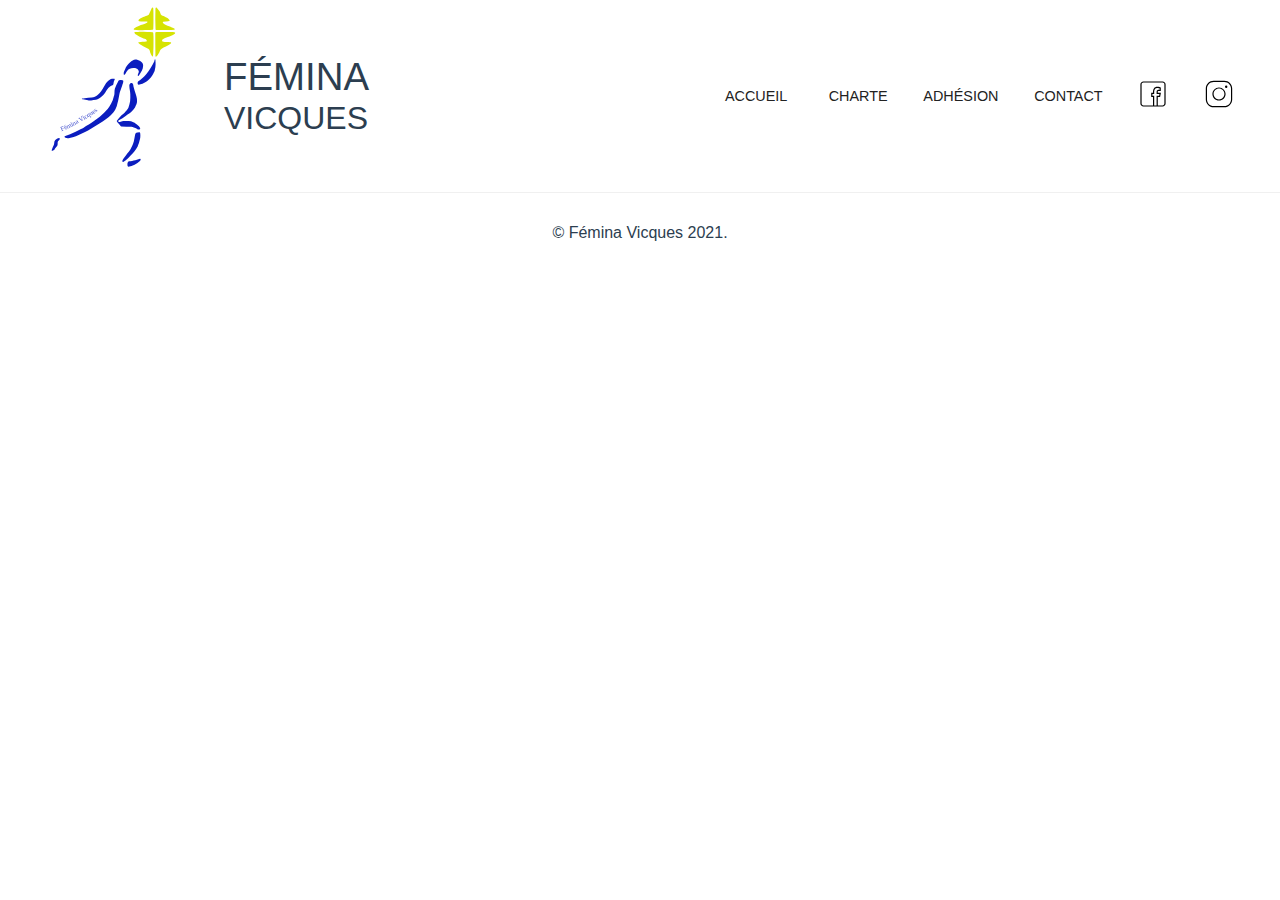
<file: index.html>
<!DOCTYPE html><html lang="fr"><head><meta charset="utf-8"><meta http-equiv="X-UA-Compatible" content="IE=edge"><meta name="viewport" content="width=device-width,initial-scale=1"><meta name="viewport" content="width=device-width,minimum-scale=1,maximum-scale=1,user-scalable=no"><link rel="icon" href="/favicon.png"><title>Fémina Vicques</title><link rel="stylesheet" href="css/normalize.css"><link href="/css/app.20540e4d.css" rel="preload" as="style"><link href="/css/chunk-vendors.a0d6258e.css" rel="preload" as="style"><link href="/js/app.7717acd9.js" rel="preload" as="script"><link href="/js/chunk-vendors.f6c67cbc.js" rel="preload" as="script"><link href="/css/chunk-vendors.a0d6258e.css" rel="stylesheet"><link href="/css/app.20540e4d.css" rel="stylesheet"></head><body><noscript><strong>We're sorry but femina doesn't work properly without JavaScript enabled. Please enable it to continue.</strong></noscript><div id="app"></div><script src="/js/chunk-vendors.f6c67cbc.js"></script><script src="/js/app.7717acd9.js"></script></body></html>
</file>
<file: css/app.20540e4d.css>
.social-network>a>img[data-v-5f37d83e]{width:30px}.nav-logo-title>div[data-v-5f37d83e]{font-size:2rem;text-transform:uppercase}.nav-logo-title>div[data-v-5f37d83e]:first-child{font-size:2.4rem}#nav-switcher[data-v-5f37d83e]{background:none;border:none}#nav-switcher>img[data-v-5f37d83e]{width:44px}.nav-submenus[data-v-5f37d83e]{text-align:center;width:10rem}.nav-submenus[data-v-5f37d83e]:not(.clickable){cursor:default}#mobile-toggle-nav[data-v-5f37d83e]{position:fixed;right:0;top:0;height:100%;width:100%;background-color:rgba(0,0,0,.2);z-index:9999;opacity:1;transition:opacity .3s ease-in-out;display:none}#mobile-toggle-nav.nav-hidden[data-v-5f37d83e]{opacity:0}#mobile-toggle-nav.nav-hidden>div[data-v-5f37d83e]{right:-50%}#mobile-toggle-nav>div[data-v-5f37d83e]{background:#fff;border-left:1px solid #888;position:absolute;display:block;height:100%;top:0;right:0;padding:20px 20px;transition:right .3s ease-in-out}#mobile-toggle-nav>div>ul[data-v-5f37d83e]{margin:0;padding:0}#mobile-toggle-nav>div>ul>li[data-v-5f37d83e]{list-style:none}#mobile-toggle-nav>div>ul>li>a[data-v-5f37d83e]{text-decoration:none;display:block;padding:15px 10px;color:#333;font-size:1.1rem;text-transform:uppercase}#mobile-toggle-nav>div>ul>li>a span>ul>li[data-v-5f37d83e]{list-style:none}#mobile-toggle-nav>div>ul>li>a span>ul>li>a[data-v-5f37d83e]{display:block;padding:15px 10px 5px;color:#333;text-decoration:none;font-size:1.05rem}.mobile-title[data-v-5f37d83e]{font-size:1.2rem;text-transform:uppercase}.nav-wrapper[data-v-5f37d83e]{position:fixed;top:0;left:0;width:100%;z-index:10;background:#fff;border-bottom:1px solid #f0f0f0}#desktop-navbar>ul[data-v-5f37d83e],#mobile-navbar>ul[data-v-5f37d83e]{justify-content:space-between}#desktop-navbar>ul[data-v-5f37d83e]{margin:.6rem 5rem}#desktop-navbar>ul>li>ul[data-v-5f37d83e]{width:100%;justify-content:space-between;display:flex}#desktop-navbar>ul>li>ul[data-v-5f37d83e],.navbar>ul[data-v-5f37d83e]{padding:0;display:flex;justify-content:space-around;align-items:center;list-style:none;margin:0 20px}#desktop-navbar>ul>li>ul>li:not(.nav-logo)>a[data-v-5f37d83e],.navbar>ul>li:not(.nav-logo)>a[data-v-5f37d83e]{border-radius:5px;padding:15px;display:inline-block;text-transform:uppercase;background-color:#fff;font-size:.9rem;text-decoration:none;color:#222;transition:.3s ease-in-out;position:relative}#desktop-navbar>ul>li>ul>li:not(.nav-logo)>a>span[data-v-5f37d83e],.navbar>ul>li:not(.nav-logo)>a>span[data-v-5f37d83e]{z-index:99;background:#fff;position:absolute;border-radius:5px;top:100%;width:100%;left:0;height:0;overflow:hidden;transition:height .3s ease-in-out}#desktop-navbar>ul>li>ul>li:not(.nav-logo)>a>span>ul[data-v-5f37d83e],.navbar>ul>li:not(.nav-logo)>a>span>ul[data-v-5f37d83e]{display:block;padding:0}#desktop-navbar>ul>li>ul>li:not(.nav-logo)>a>span>ul>li[data-v-5f37d83e],.navbar>ul>li:not(.nav-logo)>a>span>ul>li[data-v-5f37d83e]{text-align:center;display:block;padding:0}#desktop-navbar>ul>li>ul>li:not(.nav-logo)>a>span>ul>li>a[data-v-5f37d83e],.navbar>ul>li:not(.nav-logo)>a>span>ul>li>a[data-v-5f37d83e]{display:block;padding:15px 25px;text-decoration:none;color:#222;transition:.25s ease-in-out}#desktop-navbar>ul>li>ul>li:not(.nav-logo)>a>span>ul>li>a[data-v-5f37d83e]:hover,.navbar>ul>li:not(.nav-logo)>a>span>ul>li>a[data-v-5f37d83e]:hover{background:#f0f0f0}#desktop-navbar>ul>li>ul>li:not(.nav-logo)>a:hover>span[data-v-5f37d83e],.navbar>ul>li:not(.nav-logo)>a:hover>span[data-v-5f37d83e]{height:300%;border:1px solid #f0f0f0;filter:drop-shadow(.05rem .05rem .1rem rgba(0,0,0,.2))}#desktop-navbar>ul>li>ul>li:not(.nav-logo):hover>a[data-v-5f37d83e],.navbar>ul>li:not(.nav-logo):hover>a[data-v-5f37d83e]{background-color:#eee;color:#000}#desktop-navbar.scrolled .nav-logo>a>img[data-v-5f37d83e]{max-width:4rem}#mobile-navbar .nav-logo>a>img[data-v-5f37d83e]{max-width:3rem;margin-right:0}.nav-logo[data-v-5f37d83e]{justify-content:space-around;display:flex;align-items:center}.nav-logo>a>img[data-v-5f37d83e]{margin-right:3rem;transition:max-width .3s ease-in-out;max-width:10rem}#mobile-navbar[data-v-5f37d83e]{display:none}#desktop-navbar[data-v-5f37d83e]{display:inherit}@media (max-width:770px){#mobile-navbar[data-v-5f37d83e]{display:inherit}#desktop-navbar[data-v-5f37d83e]{display:none}}@media (min-width:1440px){.nav-submenus[data-v-5f37d83e]{text-align:center;width:13rem}#desktop-navbar>ul>li>a[data-v-5f37d83e]{font-size:1.1rem}#desktop-navbar>ul>li>ul>li:not(.nav-logo)>a[data-v-5f37d83e]{font-size:1.2rem}}@media (max-width:1440px){#desktop-navbar>ul[data-v-5f37d83e]{margin:.2rem 3rem}.nav-logo>a>img[data-v-5f37d83e]{margin-right:3rem;max-width:8rem}}@media (max-width:1120px){.nav-logo>a>img[data-v-5f37d83e]{margin-right:1rem;max-width:6rem}.nav-logo-title>div[data-v-5f37d83e]{font-size:1.3rem}.nav-logo-title>div[data-v-5f37d83e]:first-child{font-size:1.5rem}}@media (max-width:1012px){#desktop-navbar>ul>li>ul>li:not(.nav-logo)>a[data-v-5f37d83e]{font-size:.9rem}.nav-logo-title>div[data-v-5f37d83e]{font-size:1rem}.nav-logo-title>div[data-v-5f37d83e]:first-child{font-size:1.2rem}}@media (max-width:1000px){#desktop-navbar>ul[data-v-5f37d83e]{margin:.2rem 1rem}.nav-logo>a>img[data-v-5f37d83e]{margin-right:.4rem;max-width:5rem}}@media (max-width:899px){#desktop-navbar>ul>li>ul>li:not(.nav-logo)>a[data-v-5f37d83e]{font-size:.8rem}}@media (max-width:870px){#desktop-navbar>ul[data-v-5f37d83e]{margin:.2rem 1rem}.nav-logo>a>img[data-v-5f37d83e]{margin-right:.1rem;max-width:4rem}.nav-logo-title[data-v-5f37d83e]{display:none}}@media (max-width:795px){#desktop-navbar>ul>li>ul>li:not(.nav-logo)>a[data-v-5f37d83e]{font-size:.8rem}}footer[data-v-fe13cec6]{margin:3rem 0;width:100%;text-align:center}.fade-enter-active[data-v-07bff3be],.fade-leave-active[data-v-07bff3be]{transition:opacity .2s ease}.fade-enter-from[data-v-07bff3be],.fade-leave-to[data-v-07bff3be]{opacity:0}*{box-sizing:border-box}#app{font-family:Arial,Helvetica,Segoe-UI,Roboto,Oxygen,Ubuntu,Cantarell,Open Sans,Helvetica Neue,sans-serif;-webkit-font-smoothing:antialiased;-moz-osx-font-smoothing:grayscale;color:#2c3e50;margin-top:17rem}.no-drag{-webkit-user-drag:none;user-drag:none;-webkit-touch-callout:none;-webkit-user-select:none;-moz-user-select:none;-ms-user-select:none;user-select:none}@media (max-width:1440px){#app{margin-top:14rem}}@media (max-width:1400px){#app{margin-top:14rem}}@media (max-width:1120px){#app{margin-top:11rem}}@media (max-width:1000px){#app{margin-top:10rem}}@media (max-width:870px){#app{margin-top:8rem}}@media (max-width:770px){#app{margin-top:6rem}}.carousel-image[data-v-38767a0a]{max-width:100%;width:100%;max-height:700px;-o-object-fit:cover;object-fit:cover}h2[data-v-38767a0a]{font-weight:200;font-size:2rem;text-transform:uppercase;color:#919c1e;margin-bottom:2rem}.welcom-text-wrapper[data-v-38767a0a]{text-align:center;font-size:3rem;margin:8rem 20% 10rem;color:#0b1dbf;text-transform:uppercase}.wrapper[data-v-38767a0a]{padding:5rem 25% 8rem;text-align:left}.about-text-wrapper[data-v-38767a0a]{color:#282b26;background-color:#f8f8f8}.about-text-wrapper>p[data-v-38767a0a]{text-align:justify;font-size:1.4rem;line-height:1.5}.about-text-wrapper>.sport-offers-wrapper[data-v-38767a0a]{margin-top:6rem;text-align:center}.about-text-wrapper>.sport-offers-wrapper>a[data-v-38767a0a]{text-decoration:none;padding:25px 45px;border:2px solid #919c1e;background-color:#919c1e;color:#f8f8f8;font-size:1.7rem;transition:.3s ease-in-out;line-height:1;text-transform:uppercase;border-radius:7px}.about-text-wrapper>.sport-offers-wrapper>a[data-v-38767a0a]:hover{cursor:pointer;background:#f8f8f8;color:#919c1e}.social-networks-wrapper>h2[data-v-38767a0a]{color:#0b1dbf}.social-networks-wrapper>div[data-v-38767a0a]{margin-top:3rem;display:flex;justify-content:space-around}.social-networks-wrapper>div>a>img[data-v-38767a0a]{width:128px}.contact-wrapper[data-v-38767a0a]{color:#282b26;background-color:#f8f8f8}.contact-wrapper>form>div[data-v-38767a0a]{width:100%;margin-bottom:1.5rem}.contact-wrapper>form>div>label[data-v-38767a0a]{margin-bottom:.5rem;font-size:1.2rem;display:block}.contact-wrapper>form>div>input[data-v-38767a0a]{width:100%;border:1px solid #aaa;border-radius:4px;padding:13px 14px;font-size:1.3rem;color:#444;transition:border-color .3s ease-in-out}.contact-wrapper>form>div>input[data-v-38767a0a]:focus{border-color:#444}.contact-wrapper>form>div>input[data-v-38767a0a]:focus-visible{outline:none}.contact-wrapper>form>div>textarea[data-v-38767a0a]{padding:13px 14px;border:1px solid #aaa;border-radius:4px;width:100%;height:8rem;transition:border-color .3s ease-in-out}.contact-wrapper>form>div>textarea[data-v-38767a0a]:focus{border-color:#444}.contact-wrapper>form>div>textarea[data-v-38767a0a]:focus-visible{outline:none}.contact-wrapper>form>button[data-v-38767a0a]{width:100%;text-align:center;padding:20px;text-transform:uppercase;background-color:#222;color:#fff;border-radius:4px;transition:.2s ease-in-out}.contact-wrapper>form>button[data-v-38767a0a]:hover{cursor:pointer;color:#222;background-color:#fff}@media (max-width:1050px){.about-text-wrapper>.sport-offers-wrapper>a[data-v-38767a0a]{font-size:1.4rem}}@media (max-width:912px){.wrapper[data-v-38767a0a]{padding:5rem 10% 8rem;text-align:left}}@media (max-width:790px){.welcom-text-wrapper[data-v-38767a0a]{font-size:2rem;margin:5rem 20% 7rem}.about-text-wrapper>.sport-offers-wrapper[data-v-38767a0a]{margin-top:4.5rem}}@media (max-width:574px){.about-text-wrapper>.sport-offers-wrapper>a[data-v-38767a0a]{font-size:1rem}.welcom-text-wrapper[data-v-38767a0a]{font-size:1.8rem;margin:4rem 15% 6rem}.wrapper[data-v-38767a0a]{padding:2rem 8% 5rem;text-align:left}}@media (max-width:450px){.about-text-wrapper>.sport-offers-wrapper>a[data-v-38767a0a]{padding:15px 25px}}@media (min-width:1440px){.wrapper[data-v-38767a0a]{padding:5rem 30% 8rem}}@media (min-width:1840px){.wrapper[data-v-38767a0a]{padding:5rem 35% 8rem}}.carousel__next,.carousel__prev{opacity:.8;background:none;transform:translateY(-50%);min-height:10%;transition:.2s ease-in-out}.carousel__next:hover,.carousel__prev:hover{opacity:1}.carousel__pagination-button{height:12px;width:12px;border-radius:6px;opacity:.5;background-color:#919c1e;transition:opacity .3s ease-in-out}.carousel__pagination-button--active{opacity:1;background-color:#919c1e}.carousel__next{margin-right:20px}.carousel__prev{margin-left:20px}.carousel__pagination{position:relative;top:-40px;margin:0;padding:10px;display:none}@media (max-width:574px){.carousel__pagination-button{height:8px;width:10px}}.container[data-v-7d258fa5]{margin:18rem 20%}h2[data-v-7d258fa5]{color:#0b1dbf;font-weight:100;font-size:2.5rem;text-transform:uppercase}.offers-wrapper[data-v-7d258fa5]{display:flex;justify-content:space-around;flex-direction:row}.offer-type[data-v-7d258fa5]{text-align:center;border:1px solid #fefefe;display:inline-block;text-transform:uppercase;padding:40px;border:1px solid #ddd;background:#f8f8f8;margin-bottom:20px}.offer-type>h3[data-v-7d258fa5]{font-weight:200;margin-bottom:2rem;color:#0b1dbf}.offer-type>a[data-v-7d258fa5]{display:block;text-decoration:none;padding:25px 45px;border:2px solid #919c1e;background-color:#919c1e;color:#f8f8f8;font-size:1.2rem;transition:.3s ease-in-out;text-transform:uppercase;border-radius:7px;max-width:300px}.offer-type>a[data-v-7d258fa5]:hover{cursor:pointer;background:#f8f8f8;color:#919c1e}@media (max-width:1870px){.container[data-v-7d258fa5]{margin:18rem 15%}}@media (max-width:1700px){.container[data-v-7d258fa5]{margin:18rem 10%}}@media (max-width:1400px){.container[data-v-7d258fa5]{margin:18rem 7%}}@media (max-width:1300px){.container[data-v-7d258fa5]{margin:17rem 5%}.offer-type>a[data-v-7d258fa5]{padding:20px 35px}}@media (max-width:1175px){.container[data-v-7d258fa5]{margin:15rem 5%}.offer-type[data-v-7d258fa5]{padding:20px}.offer-type>a[data-v-7d258fa5]{padding:20px 35px}}@media (max-width:1000px){.container[data-v-7d258fa5]{margin:12rem 4%}.offer-type[data-v-7d258fa5]{padding:20px}.offer-type>a[data-v-7d258fa5]{padding:15px 25px;font-size:1rem}}@media (max-width:1000px){.offers-wrapper[data-v-7d258fa5]{display:flex;justify-content:space-around;flex-direction:column}.offer-type>a[data-v-7d258fa5]{width:100%;max-width:100%}}@media (max-width:800px){.container[data-v-7d258fa5]{margin:7rem 4%}}a.phone-number[data-v-33d8c7e6]{color:#000;text-decoration:none}.container[data-v-33d8c7e6]{padding:40px;padding-top:10px;margin:2rem;max-width:1100px;border:1px solid #efefef;background:#fdfdfd}.container img[data-v-33d8c7e6]{max-width:100%;border-radius:14px;margin-top:2rem}.container .header[data-v-33d8c7e6]{display:flex;justify-content:space-between;width:100%}.container .header>span[data-v-33d8c7e6]{align-items:center;display:flex;justify-content:flex-end}.container .header .contact[data-v-33d8c7e6]{position:relative;margin-left:5px}.container .header .contact>img[data-v-33d8c7e6]{border-radius:0;max-width:32px;margin-top:0;margin-left:20px;transition:opacity .25s ease-in-out}.container .header .contact>.contact-overlay[data-v-33d8c7e6]{text-align:center;width:250px;height:70px;left:-175px;top:-85px;background:#fff;border-radius:14px;border:1px solid #e3e3e3;position:absolute;opacity:0;z-index:99;box-shadow:0 0 24px 0 rgba(0,0,0,.08);transition:opacity .25s ease-in-out}.container .header .contact>.contact-overlay>.arrow[data-v-33d8c7e6]{position:absolute;width:0;height:0;border-style:solid;border-width:0 10px 10px 10px;border-color:transparent transparent #ddd transparent;transform:rotate(180deg);left:187px;bottom:-10px;z-index:2}.container .header .contact>.contact-overlay>.arrow[data-v-33d8c7e6]:after{content:"";position:absolute;width:0;height:0;border-style:solid;border-width:0 10px 10px 10px;border-color:transparent transparent #fff transparent;left:-10px;top:1px;z-index:1}.container .header .contact>.contact-overlay>div[data-v-33d8c7e6]:not(:first-child){margin-top:5px}.container .header .contact:hover>img[data-v-33d8c7e6]{opacity:.7}.container .header .contact:hover>.contact-overlay[data-v-33d8c7e6]{opacity:1}.container .header>h3[data-v-33d8c7e6]{display:inline-block;text-transform:uppercase;font-weight:200;color:#0b1dbf;font-size:2.1rem}.container .header>span>div[data-v-33d8c7e6]{margin-top:30px}.container .header>span>div>div[data-v-33d8c7e6]{margin-left:15px;border-radius:14px;display:inline-block;border:1px solid #919c1e;color:#919c1e;padding:10px 20px;align-self:center}.container .text[data-v-33d8c7e6]{font-size:1.3rem;text-align:justify}@media (max-width:1100px){.container .header>h3[data-v-33d8c7e6]{font-size:1.7rem}.container .header>div[data-v-33d8c7e6]{margin-top:25px}.container .header>div>div[data-v-33d8c7e6]{padding:9px 17px}.container .text[data-v-33d8c7e6]{font-size:1.2rem}}@media (max-width:900px){.container .text[data-v-33d8c7e6]{font-size:1.1rem}}@media (max-width:750px){.container[data-v-33d8c7e6]{margin:1rem 0}.container .text[data-v-33d8c7e6]{font-size:1.1rem}}@media (max-width:600px){.container .header>h3[data-v-33d8c7e6]{font-size:1.2rem}.container .header>div[data-v-33d8c7e6]{margin-top:13px}.container .header>div>div[data-v-33d8c7e6]{font-size:.8rem;margin:right 2px;padding:5px 10px}}.root[data-v-2e6cb379]{display:flex;justify-content:center;flex-direction:column;align-items:center}section[data-v-0efb9d38]{padding:2.5rem 30%;margin:5rem 0;width:100%;background:hsla(0,0%,98%,.9803921568627451);border:1px solid #f7f7f7}section>div[data-v-0efb9d38]{font-size:1.2rem;max-width:800px;text-align:left}section>div>h2[data-v-0efb9d38]{color:#0b1dbf;font-weight:100;font-size:2.5rem;text-transform:uppercase}section>div>p[data-v-0efb9d38]{text-align:justify}@media (max-width:1500px){section[data-v-0efb9d38]{padding:2.5rem 20%}}@media (max-width:1000px){section[data-v-0efb9d38]{padding:2.5rem 10%}}.container[data-v-0fb78d00]{max-width:800px;margin:auto;margin-top:18rem}.container>h2[data-v-0fb78d00]{color:#0b1dbf;font-weight:100;font-size:2.5rem;text-transform:uppercase}.container>p[data-v-0fb78d00]{margin-bottom:45px;margin-left:10px}.container .button-container[data-v-0fb78d00]{text-align:center}.container .button-container>a[data-v-0fb78d00]{text-decoration:none;padding:15px 25px;border:2px solid #919c1e;background-color:#919c1e;color:#f8f8f8;font-size:1.2rem;transition:.3s ease-in-out;line-height:1;text-transform:uppercase;border-radius:7px}.container .button-container>a[data-v-0fb78d00]:hover{cursor:pointer;background:#f8f8f8;color:#919c1e}@media (max-width:950px){.container[data-v-0fb78d00]{margin-top:10rem;max-width:90%}.container>.button-container>a[data-v-0fb78d00]{font-size:1rem}}@media (max-width:450px){.container[data-v-0fb78d00]{max-width:90%}.container>.button-container>a[data-v-0fb78d00]{font-size:.8rem}}section[data-v-57b3e45f]{margin:auto;max-width:600px}.contact-wrapper[data-v-57b3e45f]{max-width:600px;color:#282b26}.contact-wrapper>h2[data-v-57b3e45f]{color:#0b1dbf;font-weight:100;font-size:2.5rem;text-transform:uppercase}.contact-wrapper>form>div[data-v-57b3e45f]{width:100%;margin-bottom:1.5rem}.contact-wrapper>form>div>label[data-v-57b3e45f]{margin-bottom:.5rem;font-size:1.2rem;display:block}.contact-wrapper>form>div>input[data-v-57b3e45f]{width:100%;border:1px solid #aaa;border-radius:4px;padding:13px 14px;font-size:1.3rem;color:#444;transition:border-color .3s ease-in-out}.contact-wrapper>form>div>input[data-v-57b3e45f]:focus{border-color:#444}.contact-wrapper>form>div>input[data-v-57b3e45f]:focus-visible{outline:none}.contact-wrapper>form>div>textarea[data-v-57b3e45f]{padding:13px 14px;border:1px solid #aaa;border-radius:4px;width:100%;height:8rem;transition:border-color .3s ease-in-out}.contact-wrapper>form>div>textarea[data-v-57b3e45f]:focus{border-color:#444}.contact-wrapper>form>div>textarea[data-v-57b3e45f]:focus-visible{outline:none}.contact-wrapper>form>button[data-v-57b3e45f]{width:100%;text-align:center;padding:20px;text-transform:uppercase;background-color:#222;color:#fff;border-radius:4px;transition:.2s ease-in-out}.contact-wrapper>form>button[data-v-57b3e45f]:hover{cursor:pointer;color:#222;background-color:#fff}@media (max-width:670px){.contact-wrapper>h2[data-v-57b3e45f]{margin-left:2rem}.contact-wrapper>form[data-v-57b3e45f]{margin:auto;max-width:80%}}.root[data-v-5cd222ea],.root[data-v-4450fe18]{display:flex;justify-content:center;flex-direction:column;align-items:center}.what-is[data-v-4450fe18]{text-align:justify;background:hsla(0,0%,98%,.9803921568627451);border:1px solid #f7f7f7;max-width:1100px;padding:20px 40px;font-size:1.2rem;margin:4rem 0}.what-is>h2[data-v-4450fe18]{font-weight:100;color:#919c1e}
</file>
<file: css/chunk-vendors.a0d6258e.css>
.carousel__slide{scroll-snap-stop:auto;flex-shrink:0;margin:0;position:relative;display:flex;justify-content:center;align-items:center}.carousel{position:relative;text-align:center}.carousel,.carousel *{box-sizing:border-box}.carousel__track{display:flex;margin:0;padding:0;position:relative}.carousel__viewport{overflow:hidden}:root{--vc-clr-primary:#642afb;--vc-clr-secondary:#8e98f3;--vc-clr-white:#fff;--vc-icn-width:1.2em;--vc-nav-width:30px;--vc-nav-color:#fff;--vc-nav-background-color:var(--vc-clr-primary);--vc-pgn-width:10px;--vc-pgn-height:5px;--vc-pgn-margin:5px;--vc-pgn-border-radius:0;--vc-pgn-background-color:var(--vc-clr-secondary);--vc-pgn-active-color:var(--vc-clr-primary)}.carousel__next,.carousel__prev{background-color:var(--vc-nav-background-color);border-radius:var(--vc-nav-width);width:var(--vc-nav-width);height:var(--vc-nav-width);text-align:center;font-size:calc(var(--vc-nav-width)*2/3);padding:0;color:var(--vc-nav-color);display:flex;justify-content:center;align-items:center;position:absolute;border:0;cursor:pointer}.carousel__prev{top:50%;left:0;transform:translate(-50%,-50%)}.carousel__next{top:50%;right:0;transform:translate(50%,-50%)}.carousel__icon{width:var(--vc-icn-width);height:var(--vc-icn-width);fill:currentColor}.carousel__pagination{display:flex;justify-content:center;list-style:none}.carousel__pagination-button{margin:var(--vc-pgn-margin);width:var(--vc-pgn-width);height:var(--vc-pgn-height);border-radius:var(--vc-pgn-height);border:0;cursor:pointer;background-color:var(--vc-pgn-background-color)}.carousel__pagination-button--active{background-color:var(--vc-pgn-active-color)}
</file>
